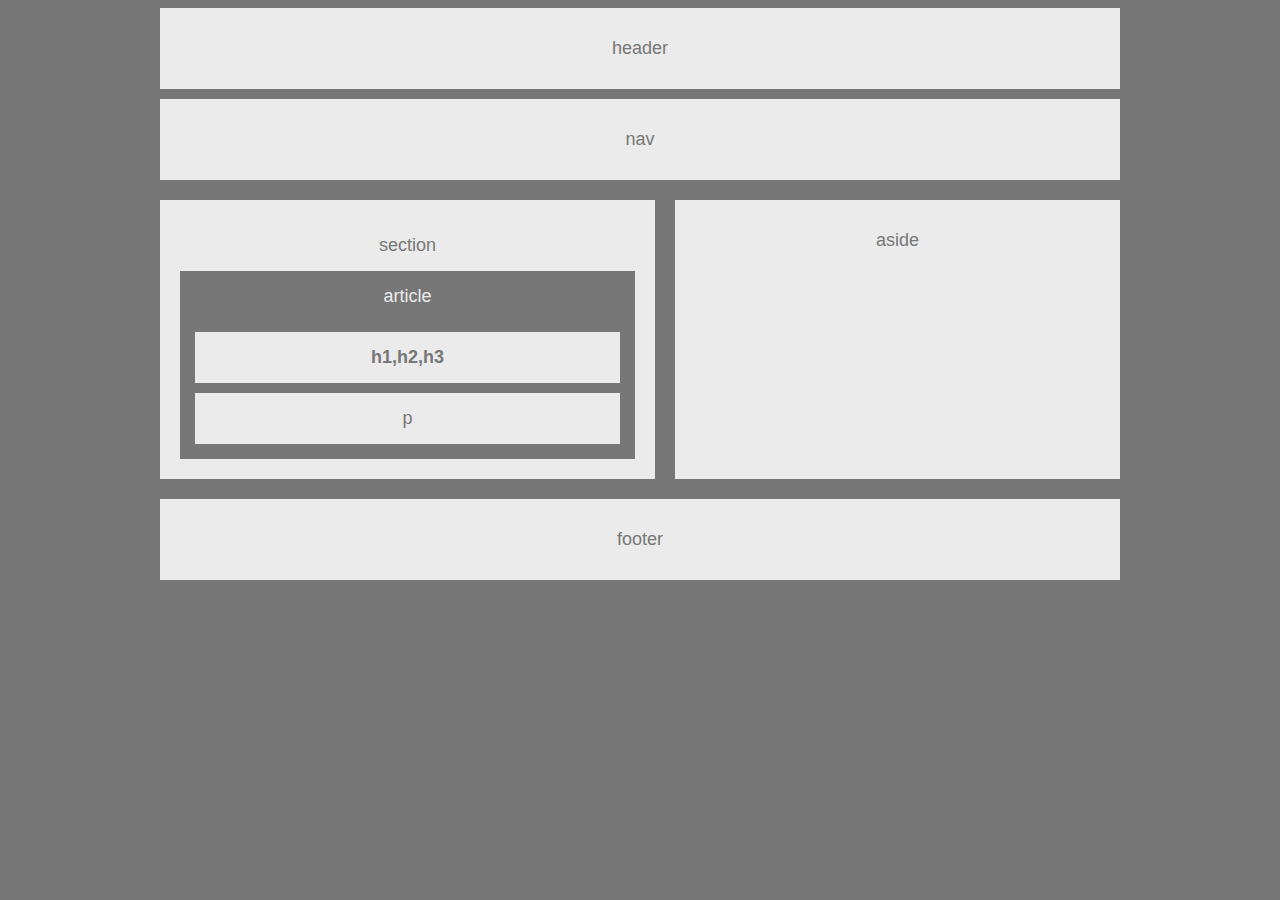
<file: index.html>
<DOCTYPE html>
	
<html lang="en">
<head>
    <meta charset="UTF-8">
    <title>Building a Wireframe</title>
    <link rel="stylesheet" type="text/css" href="style.css">
</head>

<body>
	<div class="wrapper">
		<header class="alt-bg">
			<p class="title">header</p>
		</header>

		<nav class="alt-bg">
			<p class="title">nav</p>
		</nav>

		<section class="alt-bg">
			<p class="title">section</p>
			
			<article>
				<p class="title">article</p>
				<p class="alt-bg title"><strong>h1,h2,h3</strong></p>
				<p class="alt-bg title">p</p>
			</article>

		</section>

		<aside class="alt-bg">
			<p class="title">aside</p>
		</aside>

		<div class="clear"></div>

		<footer class="alt-bg">
			<p class="title">footer</p>
		</footer>
	</div>

</body>
</html>
</file>
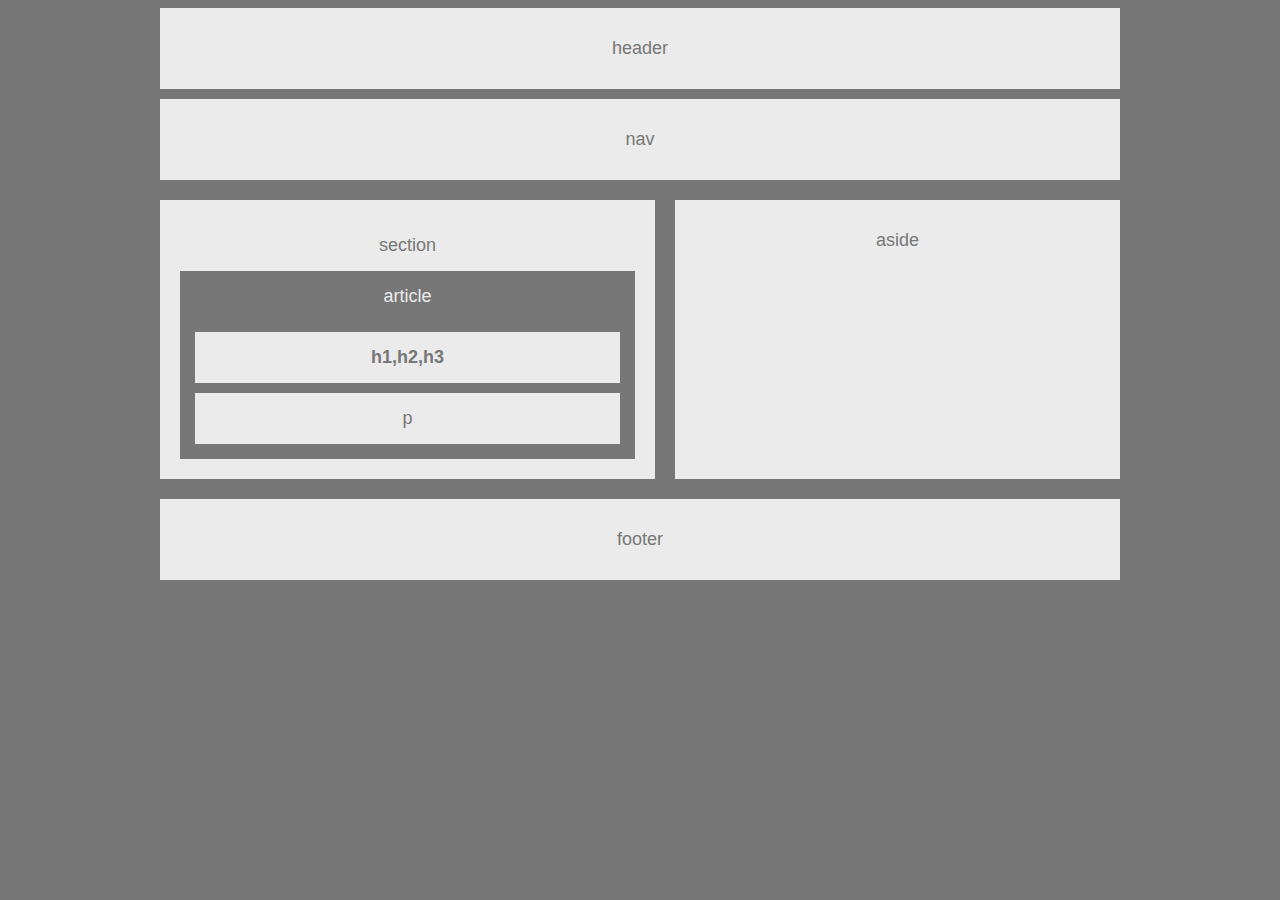
<file: Easier homework/index.html>
<html lang="en">
<head>
    <meta charset="UTF-8">
    <title>Building a Wireframe</title>
    <link rel="stylesheet" type="text/css" href="style.css">
</head>

<body>
	<div class="wrapper">
		<header class="alt-bg">
			<p class="title">header</p>
		</header>

		<nav class="alt-bg">
			<p class="title">nav</p>
		</nav>

		<section class="alt-bg">
			<p class="title">section</p>
			
			<article>
				<p class="title">article</p>
				<p class="alt-bg title"><strong>h1,h2,h3</strong></p>
				<p class="alt-bg title">p</p>
			</article>

		</section>

		<aside class="alt-bg">
			<p class="title">aside</p>
		</aside>

		<div class="clear"></div>

		<footer class="alt-bg">
			<p class="title">footer</p>
		</footer>
	</div>

</body>
</html>
</file>
<file: style.css>
body {
	background-color: #777;
}

.title {
	font-family: 'Arial', 'Helvetica Neue', Helvetica, sans-serif;
	font-size: 18px;
	text-align: center;
	padding: 30px 0;
	margin: 0;
}

.wrapper {
	width: 960px;
	margin: 0 auto;
}

.alt-bg {
	color: #777;
	background-color: #ebebeb;
}

header {
	margin-bottom: 10px;
}

nav {
	margin-bottom: 20px;
}

section {
	float: left;
	height: 279px;
	width: 495px;
	box-sizing: border-box;
	padding: 20px;
}

section .title {
	padding: 15px;
}

article {
	background-color: #777;
	color: #ebebeb;
	box-sizing: border-box;
	padding: 0 15px 15px 15px;
}

article .alt-bg {
	margin-top: 10px;
}

aside {
	float: right;
	height: 279px;
	width: 445px;
}

footer {
	margin-top: 20px;
}

.clear {
	clear: both;
}
</file>
<file: Easier homework/style.css>
body {
	background-color: #777;
}

.title {
	font-family: 'Arial', 'Helvetica Neue', Helvetica, sans-serif;
	font-size: 18px;
	text-align: center;
	padding: 30px 0;
	margin: 0;
}

.wrapper {
	width: 960px;
	margin: 0 auto;
}

.alt-bg {
	color: #777;
	background-color: #ebebeb;
}

header {
	margin-bottom: 10px;
}

nav {
	margin-bottom: 20px;
}

section {
	float: left;
	height: 279px;
	width: 495px;
	box-sizing: border-box;
	padding: 20px;
}

section .title {
	padding: 15px;
}

article {
	background-color: #777;
	color: #ebebeb;
	box-sizing: border-box;
	padding: 0 15px 15px 15px;
}

article .alt-bg {
	margin-top: 10px;
}

aside {
	float: right;
	height: 279px;
	width: 445px;
}

footer {
	margin-top: 20px;
}

.clear {
	clear: both;
}
</file>
